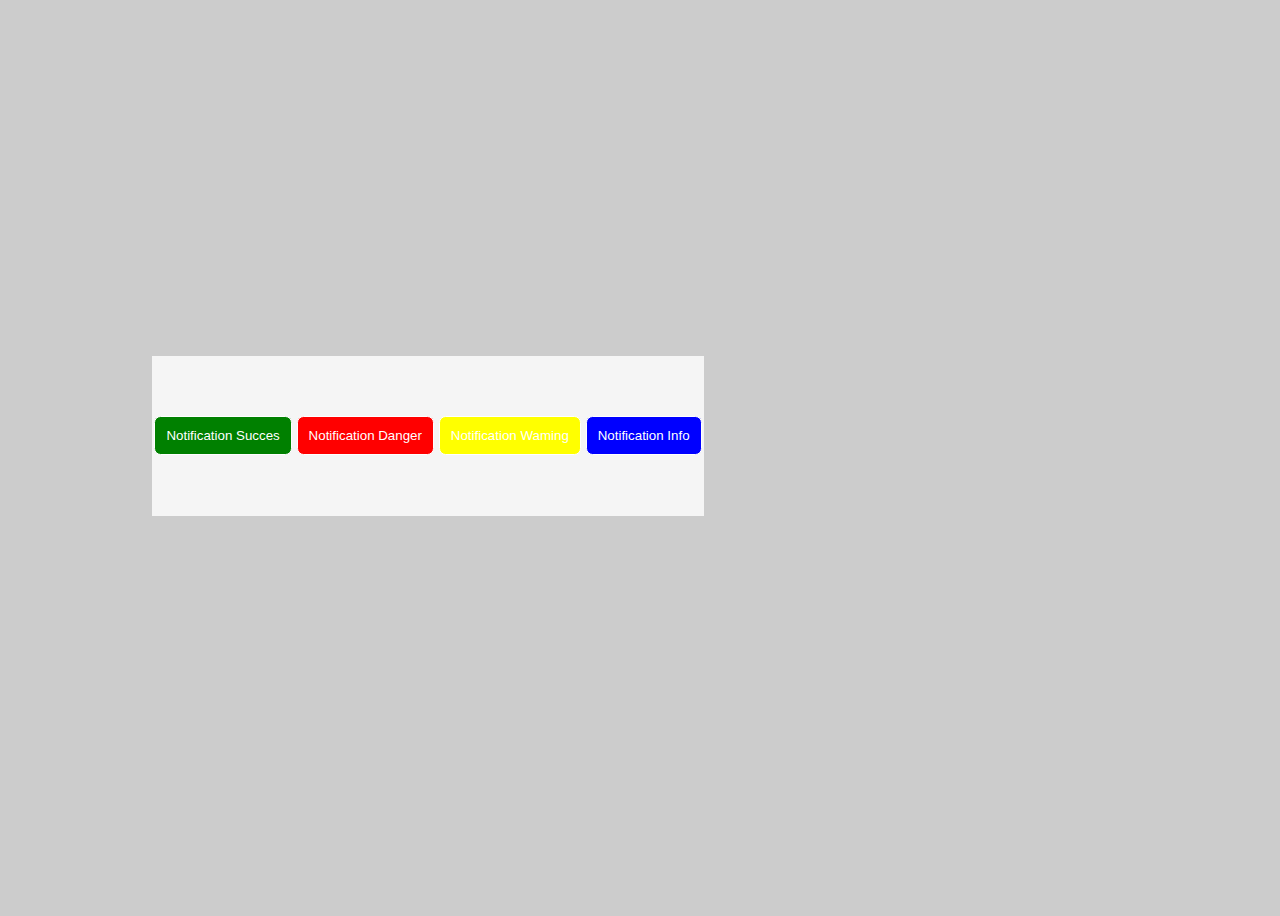
<file: TP1/index.html>
<!DOCTYPE html>
<html lang="en">
<head>
    <meta charset="UTF-8">
    <meta http-equiv="X-UA-Compatible" content="IE=edge">
    <meta name="viewport" content="width=device-width, initial-scale=1.0">
    <title>Document</title>
    <link rel="stylesheet" href="index.css">
</head>
<body>
 <div id="container">
     <div id="block">
         <button class="green " data-color="green" >Notification Succes</button>
         <button class="red" data-color="red">Notification Danger</button>
         <button class="yellow" data-color="yellow">Notification Waming</button>
         <button class="blue" data-color="blue">Notification Info</button>
     </div>
     <div id="gener">
        <!-- <div id="mesp"><p >fghjk</p></div>  -->
     </div>
 </div>  
 <script src="script.js"></script>
</body>
</html>
</file>
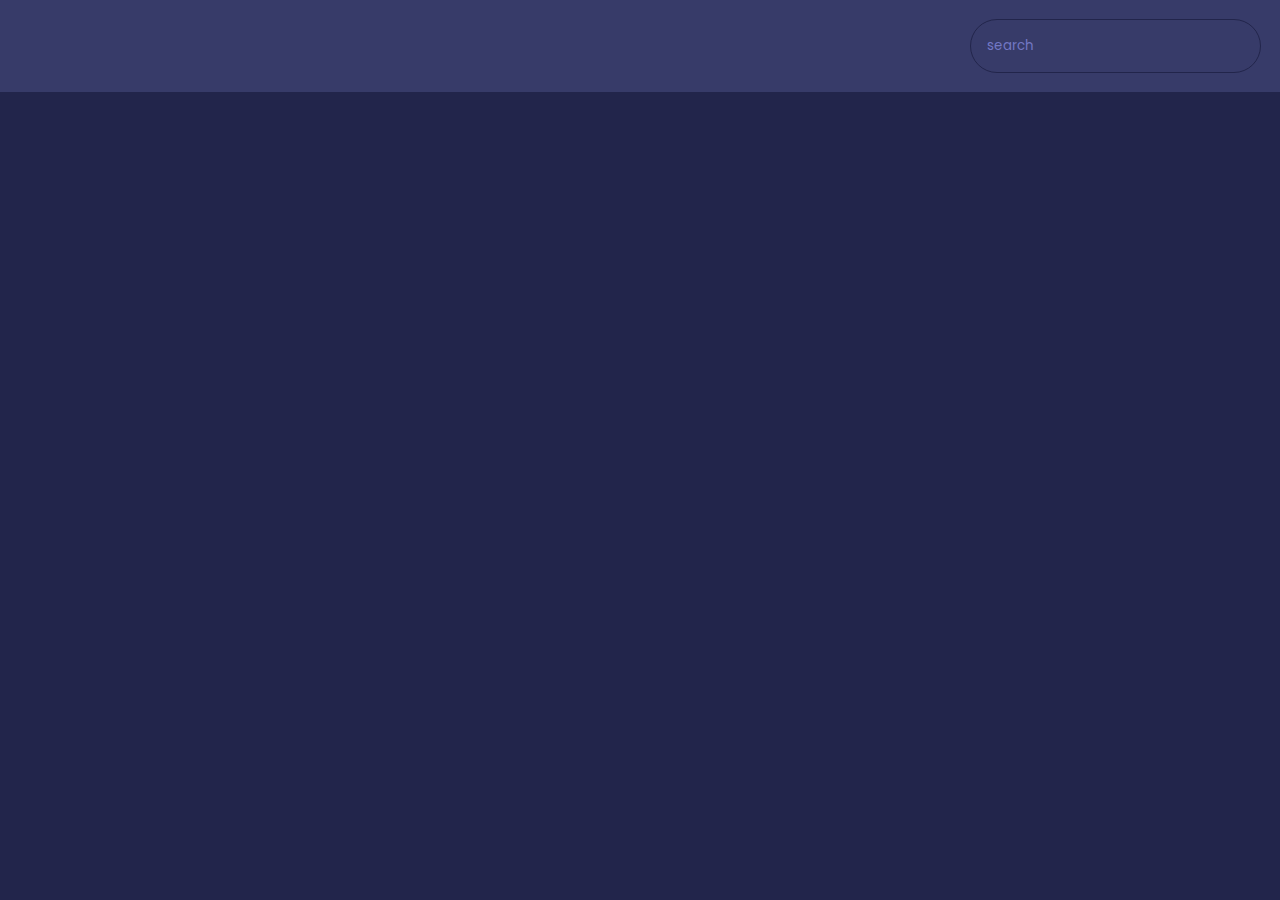
<file: TP5/index.html>
<!DOCTYPE html>
<html lang="en">
<head>
    <meta charset="UTF-8">
    <meta http-equiv="X-UA-Compatible" content="IE=edge">
    <meta name="viewport" content="width=device-width, initial-scale=1.0">
    <title>gener films via API</title>
    <link rel="stylesheet" href="film.css">
</head>
<body>
    <div class="loader"></div>
    <header>
        <form id="form">
            <input type="text" placeholder="search" class="search" id="search">
        </form>
    </header>
    <main id="main">
      <!--   
        <div class="contenu">
            <img src="test.jpg" class="img" alt=""> 
            <div class="infos">
                <h3>Mame%lepro</h3>
                <span>9.8</span>
            </div>
            <div id="para" class="para">
                Lorem ipsum dolor sit amet consectetur adipisicing elit. 
                Ipsum earum accusantium rerum quia fugiat ipsam voluptatum laborum
                nostrum quam placeat.
            </div>
            
        </div> -->
        
    </main>
<script src="film.js"></script>
</body>
</html>
</file>
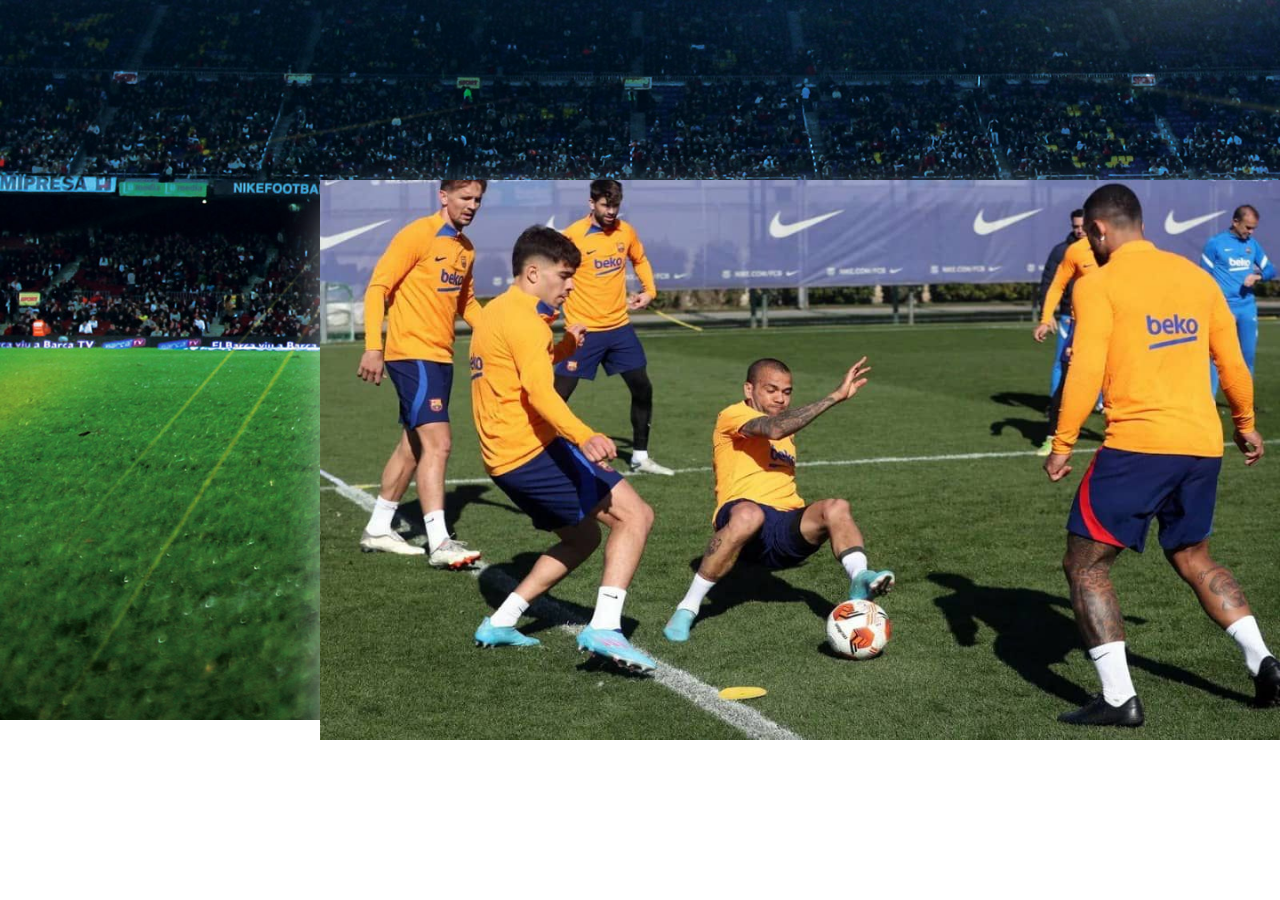
<file: TP3/slide.html>
<!DOCTYPE html>
<html lang="en">
<head>
    <meta charset="UTF-8">
    <meta http-equiv="X-UA-Compatible" content="IE=edge">
    <meta name="viewport" content="width=device-width, initial-scale=1.0">
    <title>Carrousel</title>
    <link rel="stylesheet" href="https://cdnjs.cloudflare.com/ajax/libs/font-awesome/6.1.0/css/all.min.css" 
    integrity="sha512-10/jx2EXwxxWqCLX/hHth/vu2KY3jCF70dCQB8TSgNjbCVAC/8vai53GfMDrO2Emgwccf2pJqxct9ehpzG+MTw==" crossorigin="anonymous" referrerpolicy="no-referrer" />
    <link rel="stylesheet" href="slide.css">
</head>
<body>
   <div id="container">
       <div id="blockImage">
            <img name="slide" src="" alt="">
            <i class="fa-solid fa-angle-right" id="next"></i>
            <i class="fa-solid fa-angle-left" id="previous"></i>
        </div>
   </div> 
   <script src="slide.js"></script>
</body>
</html>
</file>
<file: TP1/index.css>
*{
    box-sizing: border-box;
}

body{
    overflow: hidden;
    width: 100%;
    height: 100vh;
    background-color:  rgba(0, 0, 0, 0.2);
}

#container{
    display: flex;
    align-items: center;
    position: absolute;
    width: 70%;
    padding-left: 8em;
}
#block{
    flex: 3;
    display: flex;
    background-color: whitesmoke;
    justify-content: space-around;
    width: 20%;
    height: 10em;
    margin: 1em;
   
}

button{
    border: 0.1em solid;
    border-radius: 0.5em;
    padding: 2%;
    align-self: center;
    color: white;
    cursor: pointer;
}

.green{
    background-color: green;
}

.red{
    background-color: red;
}   

.yellow{
    background-color: yellow;
} 

.blue{
    background-color: blue;
}

#gener{
    flex: 1;
    height: 95vh;
    display: flex;
    flex-direction: column;
    justify-content: flex-end;
   }


p {
    -webkit-animation-name: p;
    animation-name: p;
    -webkit-animation-duration: 1s;
    animation-duration: 1s;
    -webkit-animation-fill-mode: both;
    animation-fill-mode: both;
    border: 0.1em solid;
    border-radius: 0.5em;
    align-self: center;
    color: white;
    width: 80%;
    height: 10%;
    }
    
    @-webkit-keyframes p {
    0% {
    opacity: 0;
    -webkit-transform: translate3d(0, 100%, 0);
    transform: translate3d(0, 100%, 0);
    }
    100% {
    opacity: 1;
    -webkit-transform: none;
    transform: none;
    }
    }

    @keyframes p {
    0% {
    opacity: 0;
    -webkit-transform: translate3d(0, 100%, 0);
    transform: translate3d(0, 100%, 0);
    }
    100% {
    opacity: 1;
    -webkit-transform: none;
    transform: none;
    }
    }
</file>
<file: TP5/film.css>
@import url('https://fonts.googleapis.com/css2?family=Lato:ital,wght@0,100;0,400;0,700;1,100;1,400;1,700&family=Montserrat+Alternates:wght@700&family=Montserrat+Subrayada&family=Poppins:ital,wght@0,300;1,300&display=swap');

*{
    box-sizing: border-box;
}
:root{
    --primary-color:#22254b;
    --second-color:#373b69;
}
body{
    font-family: 'Poppins', sans-serif;
    background-color: var(--primary-color);
    margin: 0;
}

header{
    padding: 1.2rem;
    display: flex;
    justify-content: flex-end;
    background-color: var(--second-color);
}

.search{
  background-color: transparent;
  border: 0.1em solid var(--primary-color);
  padding: 1rem 1rem;
  border-radius: 4em;
  color: #fff;
  font-family: inherit;

}

.search:focus{
    outline: 0;
    background-color: var(--primary-color);
}

.search::placeholder{
    color: #7378c5;
}

main{
    display: flex;
    flex-wrap: wrap;
}

.contenu{
   background-color: var(--second-color);
   margin: 1rem;
   width: 26em; 
   border-radius: 0.3em;
   box-shadow: 0.1em 0.4em 0.5em rgba(0, 0, 0, 0.1) ;
   position: relative;
   overflow: hidden;
}

.infos{
    
    color: white;
    display: flex;
    align-items: center;
    justify-content: space-between;
    align-self: center;
    padding: 0.5rem 1rem 1rem;
    letter-spacing: 0.031em;
}

.img{
    width: 100%;
}

.infos h3{
    margin-top: 0.1rem;
    
}
.infos span{
    background-color: var(--primary-color); 
    padding: 0.3rem 0.5rem;
    border-radius: 0.19em; 
    font-weight: bold;
}

.infos.green{
    color: lightgreen;
}
.infos.orange{
    color: orange;
}
.infos.red{
    color: red;
}

.para{
    position: absolute;
    left: 0;
    right: 0;
    bottom: 0;
    height: 22em;
    background-color: #fff;
    padding: 1rem;
    transform: translateY(100%);
    transform:transform 0.3s ease-in;
}

.contenu:hover .para{
    transform: translateY(0);
}

.loader {
    border: 16px solid #f3f3f3;
    border-radius: 50%;
    border-top: 16px solid #3498db;
    border-bottom: 16px solid #3498db;
    width: 7.5em;
    height: 7.5em; 
    -webkit-animation: spin 2s linear infinite; 
    animation: spin 2s linear infinite;
    display: none;
 }
      
      
    @-webkit-keyframes spin {
        0% { -webkit-transform: rotate(0deg); }
        100% { -webkit-transform: rotate(360deg); }
      }
      
      @keyframes spin {
        0% { transform: rotate(0deg); }
        100% { transform: rotate(360deg); }
      }
</file>
<file: TP3/slide.css>
*{
    box-sizing: border-box;
    margin: 0;
    padding: 0;
}

body{
    background: url("bacground.jpg");
    background-repeat: no-repeat;
    background-size: cover;
}
img{
   width: 100%;
   height: 100%; 
}
#container{
    position: fixed;
    top: 20%;
    left: 25%;
    height: 35em;
    width: 60em;
    border: 0.3em solid white;
    box-shadow: 1em 2em 3em white;
    
}

#blockImage{
    position: fixed;
    top: 20%;
    left: 25%;
    height: 35em;
    width: 60em;
}
#blockImage:hover{
    transform: scale(1.2);
}
#im{
    position: relative;
}

.fa-angle-right{
    position: absolute;
    right: 0;
   

}
.fa-angle-left{
    position: absolute;
    left: 0;
   
}

.fa-solid {
    color: white;
    font-size: 4em;
    top: 40%;
    cursor: pointer;
}

.fa-solid:hover{
    transform: scale(2);
    opacity: 1;
}
</file>
